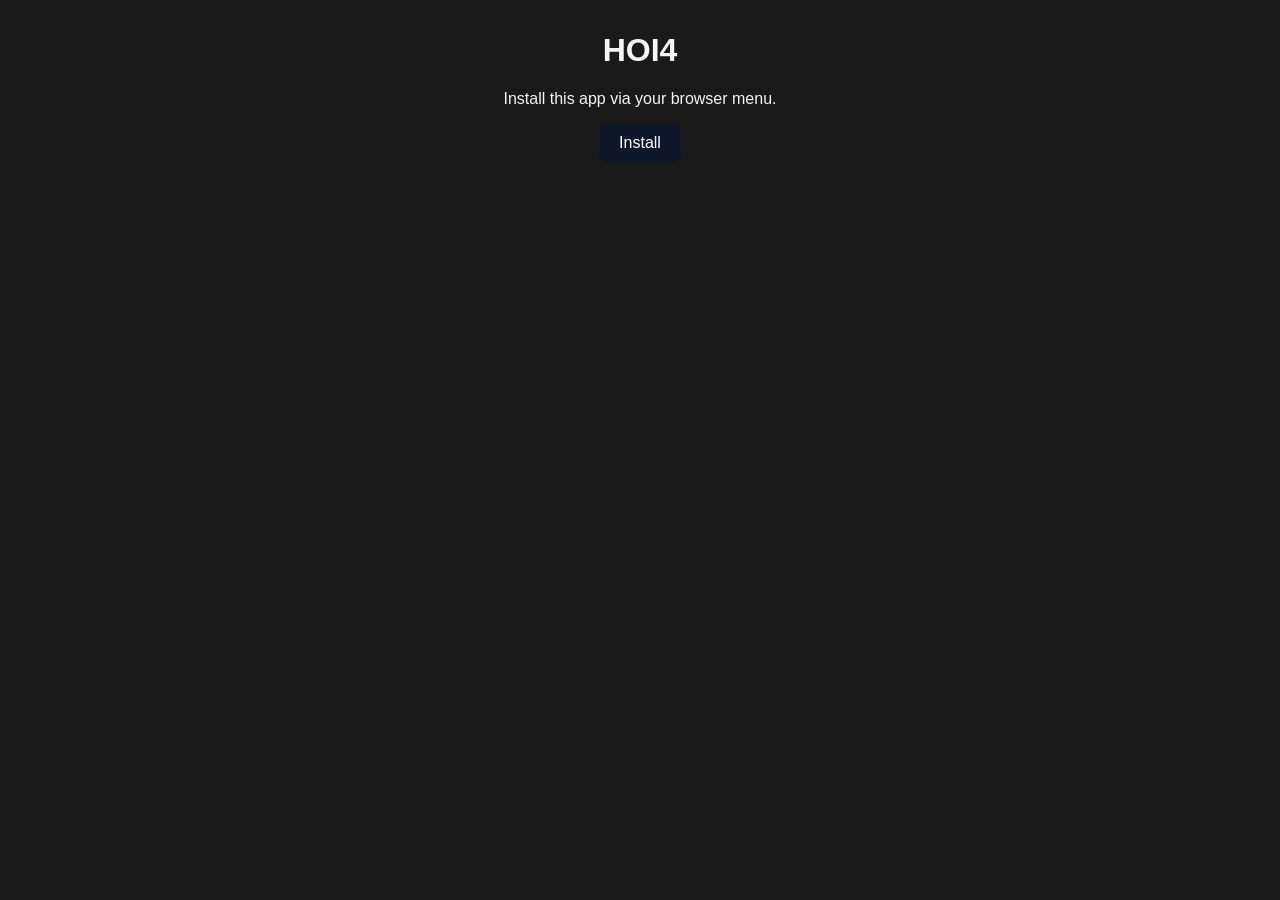
<file: index.html>
<!DOCTYPE html>
<html lang="en">
<head>
  <meta charset="UTF-8">
  <meta name="viewport" content="width=device-width, initial-scale=1.0">
  <title>HOI4</title>
  <link rel="manifest" href="manifest.webmanifest">
  <meta name="theme-color" content="#0f172a">
  <link rel="apple-touch-icon" href="icons/icon-192.png">
  <meta name="apple-mobile-web-app-capable" content="yes">
  <link rel="stylesheet" href="styles.css">
</head>
<body>
  <h1>HOI4</h1>
  <p>Install this app via your browser menu.</p>
  <button id="install">Install</button>
  <script src="app.js"></script>
</body>
</html>
</file>
<file: styles.css>
body {
  font-family: sans-serif;
  text-align: center;
  margin: 2em;
  background: #1a1a1a;
  color: #f5f5f5;
}
button {
  padding: 10px 20px;
  font-size: 16px;
  border: none;
  border-radius: 8px;
  background: #0f172a;
  color: #fff;
  cursor: pointer;
}
</file>
